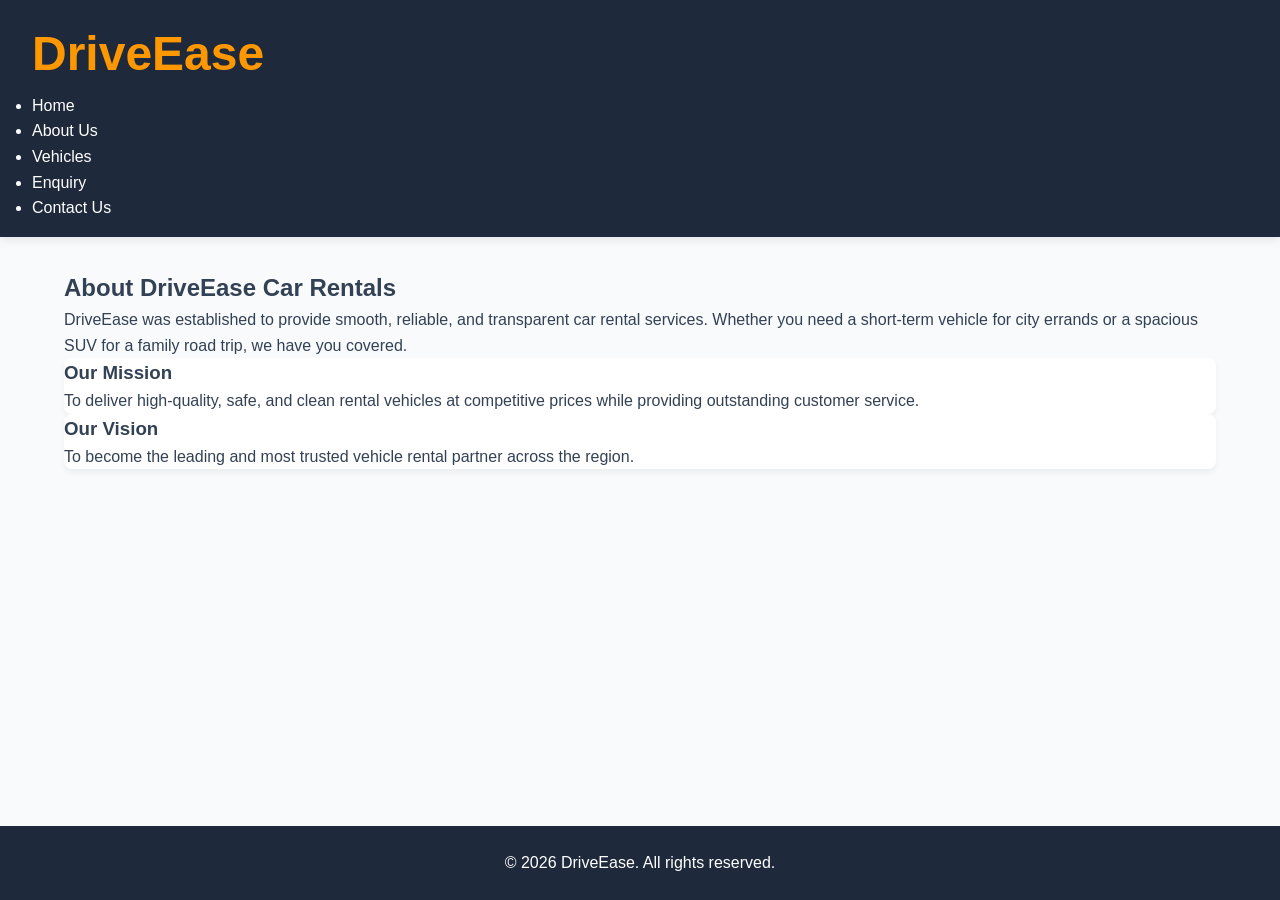
<file: about.html>
<!DOCTYPE html>
<html lang="en">
<head>
    <meta charset="UTF-8">
    <meta name="viewport" content="width=device-width, initial-scale=1.0">
    <title>DriveEase - About Us</title>
    <link rel="stylesheet" href="css/style.css">
</head>
<body>
    <header>
        <div class="logo">
            <h1>DriveEase</h1>
        </div>
        <nav>
            <ul>
                <li><a href="index.html">Home</a></li>
                <li><a href="about.html" class="active">About Us</a></li>
                <li><a href="products.html">Vehicles</a></li>
                <li><a href="enquiry.html">Enquiry</a></li>
                <li><a href="contact.html">Contact Us</a></li>
            </ul>
        </nav>
    </header>

    <main>
        <section class="about-section">
            <h2>About DriveEase Car Rentals</h2>
            <p>DriveEase was established to provide smooth, reliable, and transparent car rental services. Whether you need a short-term vehicle for city errands or a spacious SUV for a family road trip, we have you covered.</p>
        </section>

        <section class="mission-vision">
            <div class="card">
                <h3>Our Mission</h3>
                <p>To deliver high-quality, safe, and clean rental vehicles at competitive prices while providing outstanding customer service.</p>
            </div>
            <div class="card">
                <h3>Our Vision</h3>
                <p>To become the leading and most trusted vehicle rental partner across the region.</p>
            </div>
        </section>
    </main>

    <footer>
        <p>&copy; 2026 DriveEase. All rights reserved.</p>
    </footer>
</body>
</html>
</file>
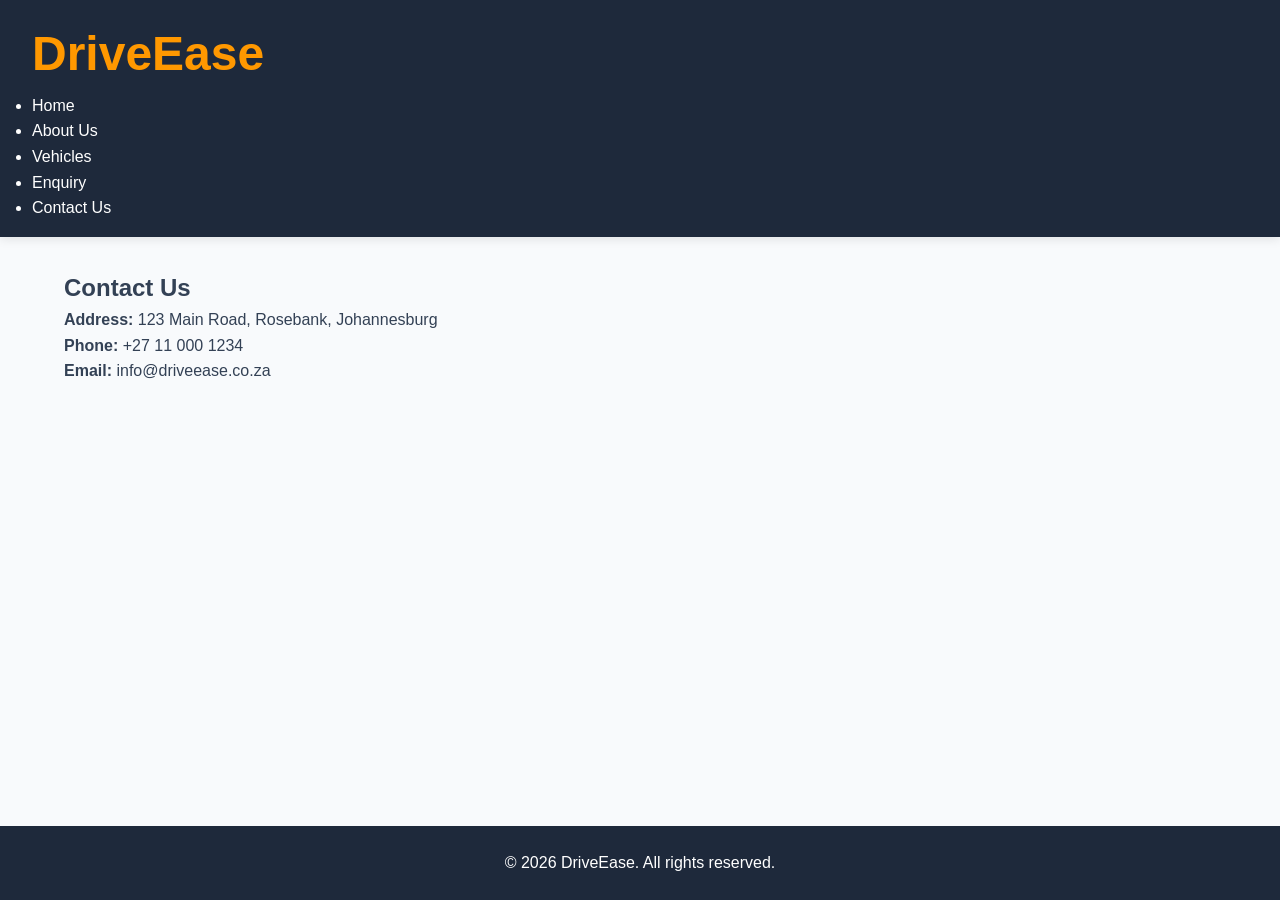
<file: contact.html>
<!DOCTYPE html>
<html lang="en">
<head>
    <meta charset="UTF-8">
    <meta name="viewport" content="width=device-width, initial-scale=1.0">
    <title>DriveEase - Contact Us</title>
    <link rel="stylesheet" href="css/style.css">
</head>
<body>
    <header>
        <div class="logo">
            <h1>DriveEase</h1>
        </div>
        <nav>
            <ul>
                <li><a href="index.html">Home</a></li>
                <li><a href="about.html">About Us</a></li>
                <li><a href="products.html">Vehicles</a></li>
                <li><a href="enquiry.html">Enquiry</a></li>
                <li><a href="contact.html" class="active">Contact Us</a></li>
            </ul>
        </nav>
    </header>

    <main>
        <section class="contact-details">
            <h2>Contact Us</h2>
            <p><strong>Address:</strong> 123 Main Road, Rosebank, Johannesburg</p>
            <p><strong>Phone:</strong> +27 11 000 1234</p>
            <p><strong>Email:</strong> info@driveease.co.za</p>
        </section>
    </main>

    <footer>
        <p>&copy; 2026 DriveEase. All rights reserved.</p>
    </footer>
</body>
</html>
</file>
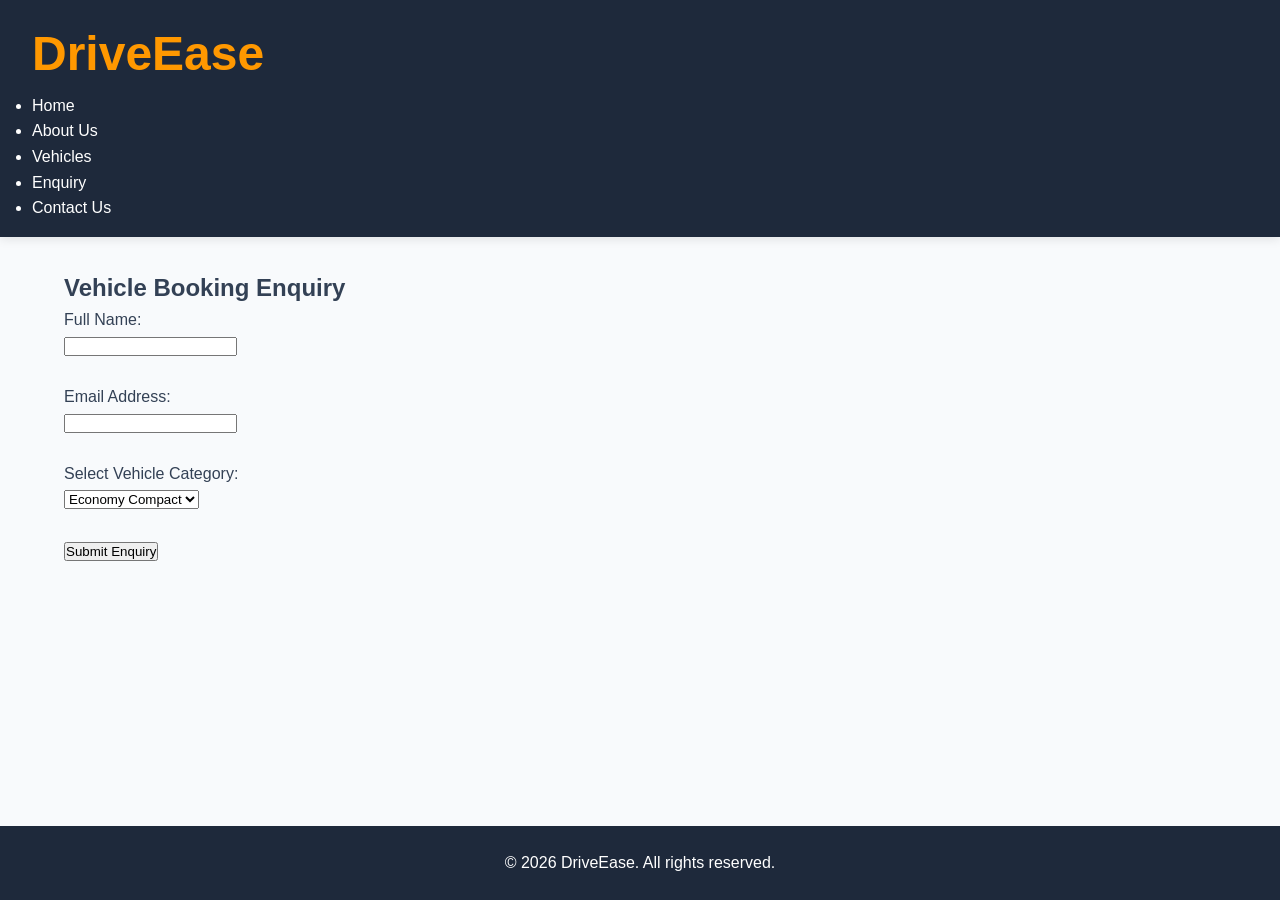
<file: enquiry.html>
<!DOCTYPE html>
<html lang="en">
<head>
    <meta charset="UTF-8">
    <meta name="viewport" content="width=device-width, initial-scale=1.0">
    <title>DriveEase - Booking Enquiry</title>
    <link rel="stylesheet" href="css/style.css">
</head>
<body>
    <header>
        <div class="logo">
            <h1>DriveEase</h1>
        </div>
        <nav>
            <ul>
                <li><a href="index.html">Home</a></li>
                <li><a href="about.html">About Us</a></li>
                <li><a href="products.html">Vehicles</a></li>
                <li><a href="enquiry.html" class="active">Enquiry</a></li>
                <li><a href="contact.html">Contact Us</a></li>
            </ul>
        </nav>
    </header>

    <main>
        <section class="enquiry-form">
            <h2>Vehicle Booking Enquiry</h2>
            <form action="#" method="post">
                <label for="name">Full Name:</label><br>
                <input type="text" id="name" name="name" required><br><br>

                <label for="email">Email Address:</label><br>
                <input type="email" id="email" name="email" required><br><br>

                <label for="car">Select Vehicle Category:</label><br>
                <select id="car" name="car">
                    <option value="compact">Economy Compact</option>
                    <option value="suv">Family SUV</option>
                </select><br><br>

                <button type="submit">Submit Enquiry</button>
            </form>
        </section>
    </main>

    <footer>
        <p>&copy; 2026 DriveEase. All rights reserved.</p>
    </footer>
</body>
</html>
</file>
<file: css/style.css>
/* ==========================================================================
   DriveEase Car Rentals - Main Stylesheet (Part 2 - WEDE5020)
   ========================================================================== */

/* 1. Global Reset & CSS Variables */
:root {
  --primary-color: #0056b3;
  --secondary-color: #ff9800;
  --dark-color: #1e293b;
  --light-color: #f8fafc;
  --white: #ffffff;
  --gray-light: #e2e8f0;
  --text-color: #334155;
  --font-main: 'Segoe UI', Tahoma, Geneva, Verdana, sans-serif;
  --transition: all 0.3s ease;
}

* {
  margin: 0;
  padding: 0;
  box-sizing: border-box;
}

body {
  font-family: var(--font-main);
  line-height: 1.6;
  color: var(--text-color);
  background-color: var(--light-color);
  display: flex;
  flex-direction: column;
  min-height: 100vh;
}

a {
  text-decoration: none;
  color: inherit;
}

img {
  max-width: 100%;
  height: auto;
  display: block;
}

/* 2. Header & Navigation */
header {
  background-color: var(--dark-color);
  color: var(--white);
  padding: 1rem 2rem;
  position: sticky;
  top: 0;
  z-index: 1000;
  box-shadow: 0 2px 10px rgba(0, 0, 0, 0.1);
}

.nav-container {
  display: flex;
  justify-content: space-between;
  align-items: center;
  max-width: 1200px;
  margin: 0 auto;
}

.logo {
  font-size: 1.5rem;
  font-weight: bold;
  color: var(--secondary-color);
}

.nav-links {
  display: flex;
  list-style: none;
  gap: 1.5rem;
}

.nav-links a {
  color: var(--white);
  font-weight: 500;
  transition: var(--transition);
}

.nav-links a:hover,
.nav-links a.active {
  color: var(--secondary-color);
}

/* 3. Main Content Container */
main {
  flex: 1;
  max-width: 1200px;
  width: 100%;
  margin: 2rem auto;
  padding: 0 1.5rem;
}

/* 4. Hero Section */
.hero {
  background: linear-gradient(rgba(0, 0, 0, 0.6), rgba(0, 0, 0, 0.6)), url('../image/image_car1.jpg') center/cover no-repeat;
  color: var(--white);
  text-align: center;
  padding: 4rem 1rem;
  border-radius: 8px;
  margin-bottom: 2rem;
}

.hero h1 {
  font-size: 2.5rem;
  margin-bottom: 1rem;
}

.hero p {
  font-size: 1.2rem;
  margin-bottom: 1.5rem;
}

/* 5. Buttons */
.btn {
  display: inline-block;
  padding: 0.75rem 1.5rem;
  border: none;
  border-radius: 4px;
  font-size: 1rem;
  cursor: pointer;
  transition: var(--transition);
  font-weight: 600;
}

.btn-primary {
  background-color: var(--secondary-color);
  color: var(--white);
}

.btn-primary:hover {
  background-color: #e68a00;
}

/* 6. Product / Fleet Cards Grid */
.cards-grid {
  display: grid;
  grid-template-columns: repeat(auto-fit, minmax(280px, 1fr));
  gap: 2rem;
  margin-top: 1.5rem;
}

.card {
  background: var(--white);
  border-radius: 8px;
  overflow: hidden;
  box-shadow: 0 4px 6px rgba(0, 0, 0, 0.05);
  transition: var(--transition);
  display: flex;
  flex-direction: column;
}

.card:hover {
  transform: translateY(-5px);
  box-shadow: 0 8px 15px rgba(0, 0, 0, 0.1);
}

.card img {
  width: 100%;
  height: 200px;
  object-fit: cover;
}

.card-content {
  padding: 1.5rem;
  display: flex;
  flex-direction: column;
  flex-grow: 1;
}

.card-content h3 {
  margin-bottom: 0.5rem;
  color: var(--dark-color);
}

.card-content p {
  margin-bottom: 1rem;
  flex-grow: 1;
}

/* 7. Forms (Contact & Enquiry) */
.form-container {
  background: var(--white);
  padding: 2rem;
  border-radius: 8px;
  box-shadow: 0 4px 6px rgba(0, 0, 0, 0.05);
  max-width: 600px;
  margin: 0 auto;
}

.form-group {
  margin-bottom: 1.25rem;
}

.form-group label {
  display: block;
  margin-bottom: 0.5rem;
  font-weight: 600;
}

.form-group input,
.form-group select,
.form-group textarea {
  width: 100%;
  padding: 0.75rem;
  border: 1px solid var(--gray-light);
  border-radius: 4px;
  font-family: inherit;
}

.form-group input:focus,
.form-group select:focus,
.form-group textarea:focus {
  outline: none;
  border-color: var(--primary-color);
}

/* 8. Footer */
footer {
  background-color: var(--dark-color);
  color: var(--white);
  text-align: center;
  padding: 1.5rem;
  margin-top: auto;
}

/* 9. Responsive Media Queries */
@media (max-width: 768px) {
  .nav-container {
    flex-direction: column;
    gap: 1rem;
  }

  .nav-links {
    width: 100%;
    justify-content: center;
    flex-wrap: wrap;
    gap: 1rem;
  }

  .hero h1 {
    font-size: 1.8rem;
  }

  .hero p {
    font-size: 1rem;
  }
}
</file>
